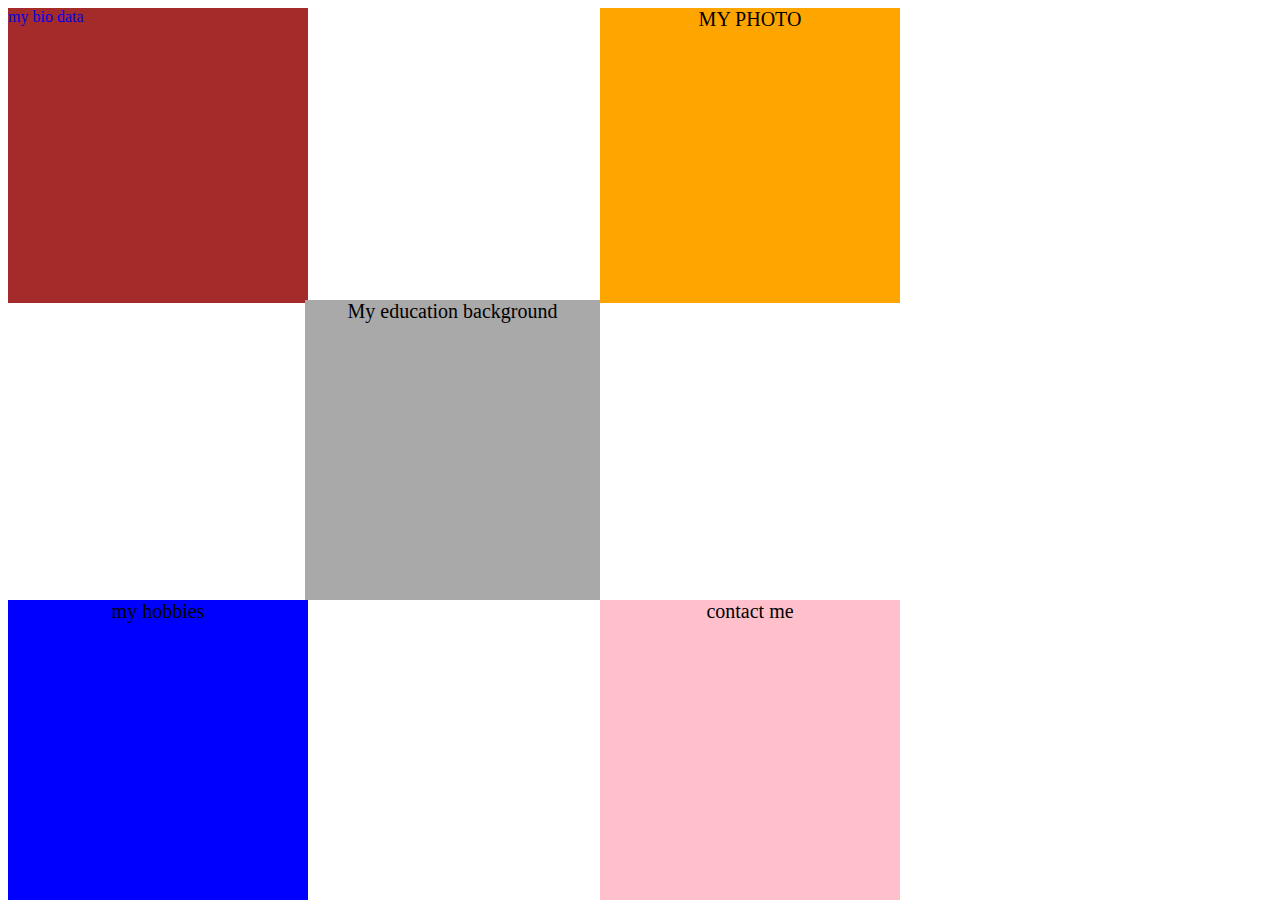
<file: index.html>
<!DOCTYPE html>
<html>

<head>
    <title> MUSIIMENTA CISSYLYN 2100705769 21/U/05769/EVE</title>
    <link rel="stylesheet" href="cc.css">
    <link rel="icon" href="images/favicon.ico">


</head>

<body>
    <a href="Bio.html ">
        <div class=" Bio ">
            <P>my bio data</P>
        </div>
    </a>
    <a href="photo.html">
        <div class="photo ">
            <p>MY PHOTO</p>
        </div>
    </a>
    <a href="Education.html ">
        <div class="Educ ">
            <p>My education background</p>
        </div>
    </a>
    <a href="Hobbies.html">
        <div class="hobby">
            <P>my hobbies</P>
        </div>
    </a>
    <a href="contact.html">
        <div class="contact">
            <p>contact me</p>
        </div>
    </a>





</body>

</html>
</file>
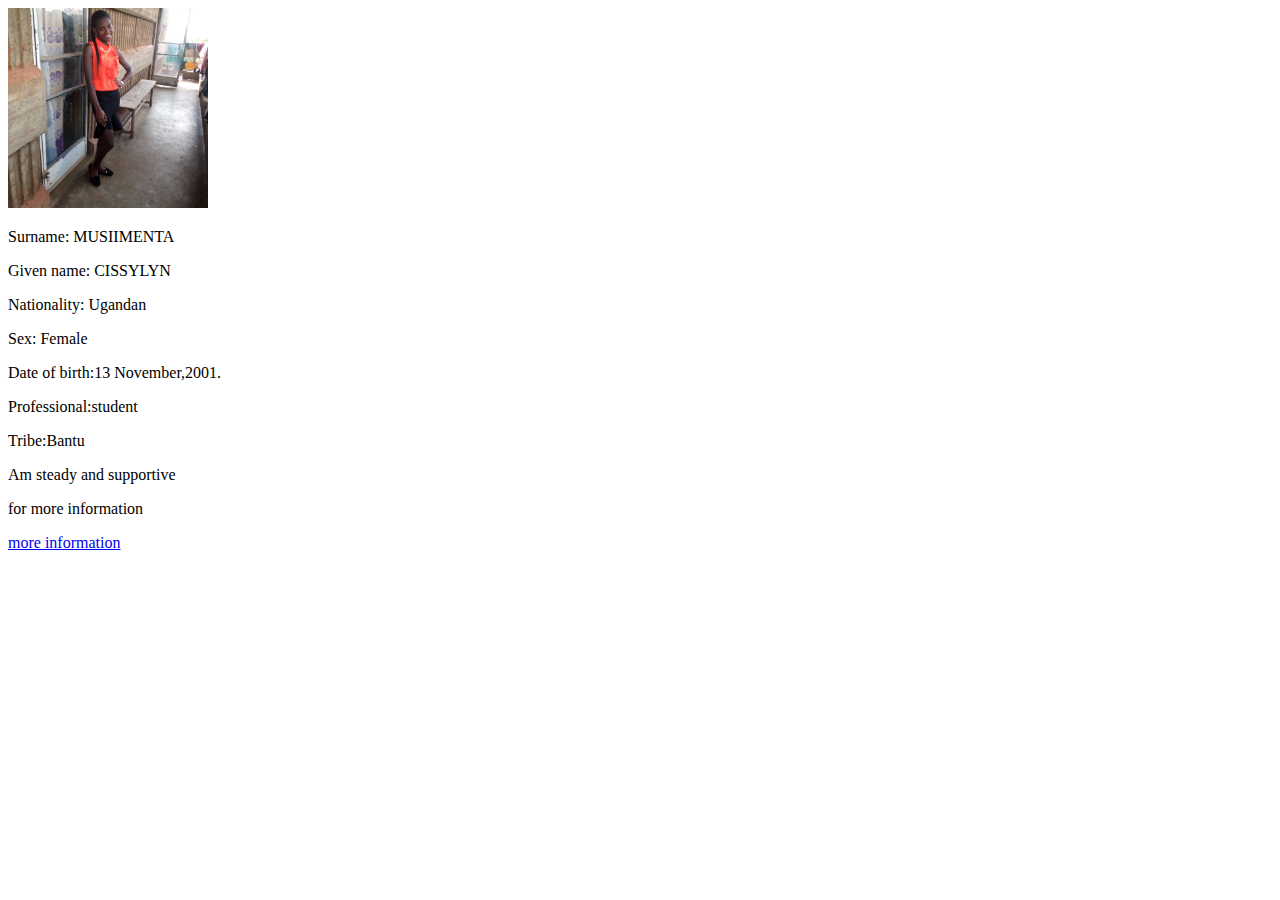
<file: Bio.html>
<!DOCTYPE html>
<html>

<head>
    <title> my bio data</title>
</head>

<body>
    <img src="images/cissy.jpg" width=200px height="200px" alt="go to home">
    <p>Surname: MUSIIMENTA </p>
    <p> Given name: CISSYLYN</p>
    <p>Nationality: Ugandan</p>
    <p>Sex: Female</p>
    <p>Date of birth:13 November,2001.</p>
    <p> Professional:student</p>
    <p>Tribe:Bantu</p>
    <p> Am steady and supportive </p>
    <p>for more information</p><a href="cissy.html">more information</a>


</body>

</html>
</file>
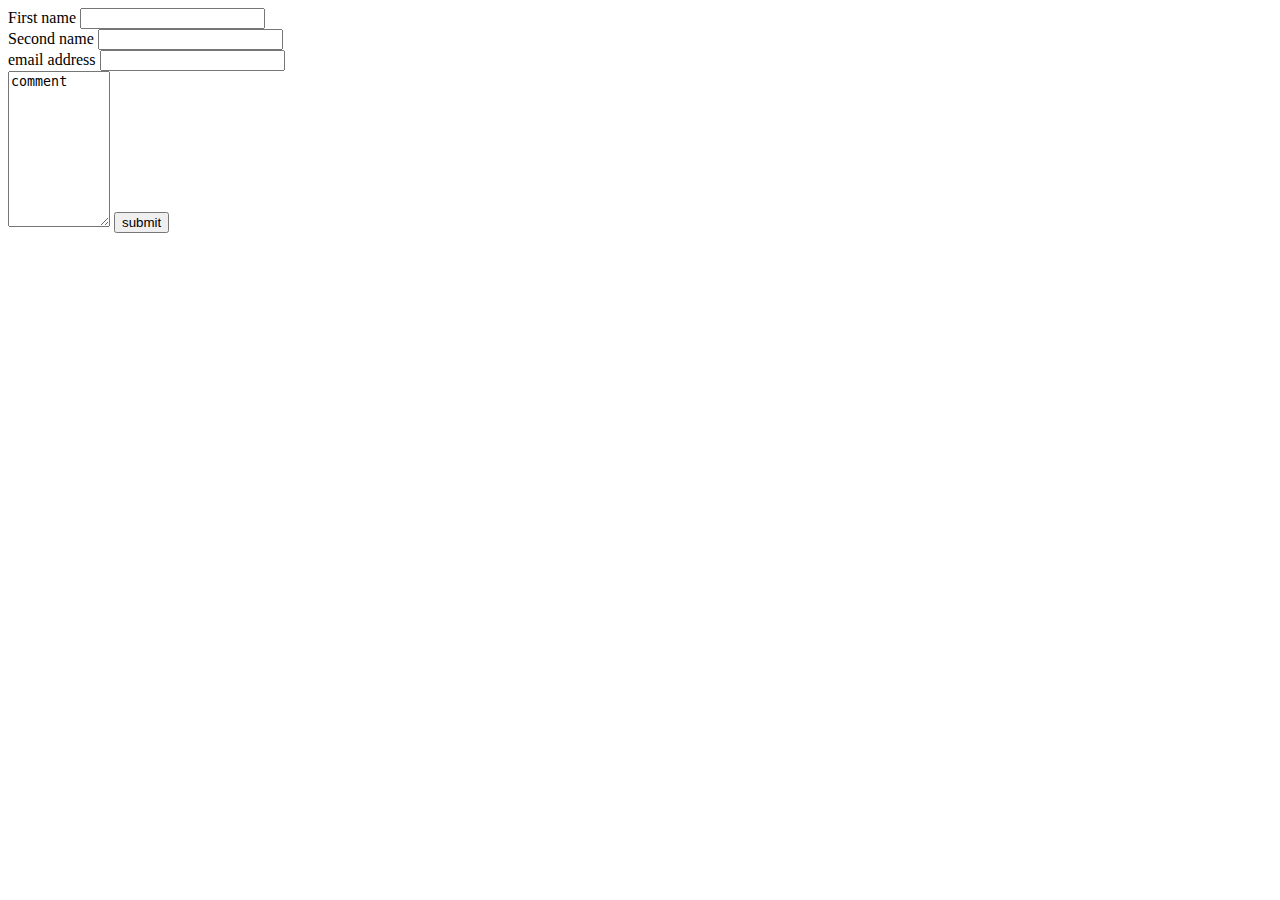
<file: contact.html>
<!DOCTYPE html>
<html>

<head>
    <title>MUSIIMENTA CISSYLYN</title>
</head>

<body>
    <form action="mailto:musiimentacissylyn7@gmail.com">
        <label for="First name">First name<label>
<input type="text" ><br>
<label for="Second name">Second name<label>
<input type="text"><br>
<label for="email address">email address</label>
        <input type="text"><br>
        <label for=" comment"><label>
<textarea name="comment"td=" "cols="10"rows="10">comment</textarea>
<button type ="submit">submit</button>
</form>
</body>
</html>
</file>
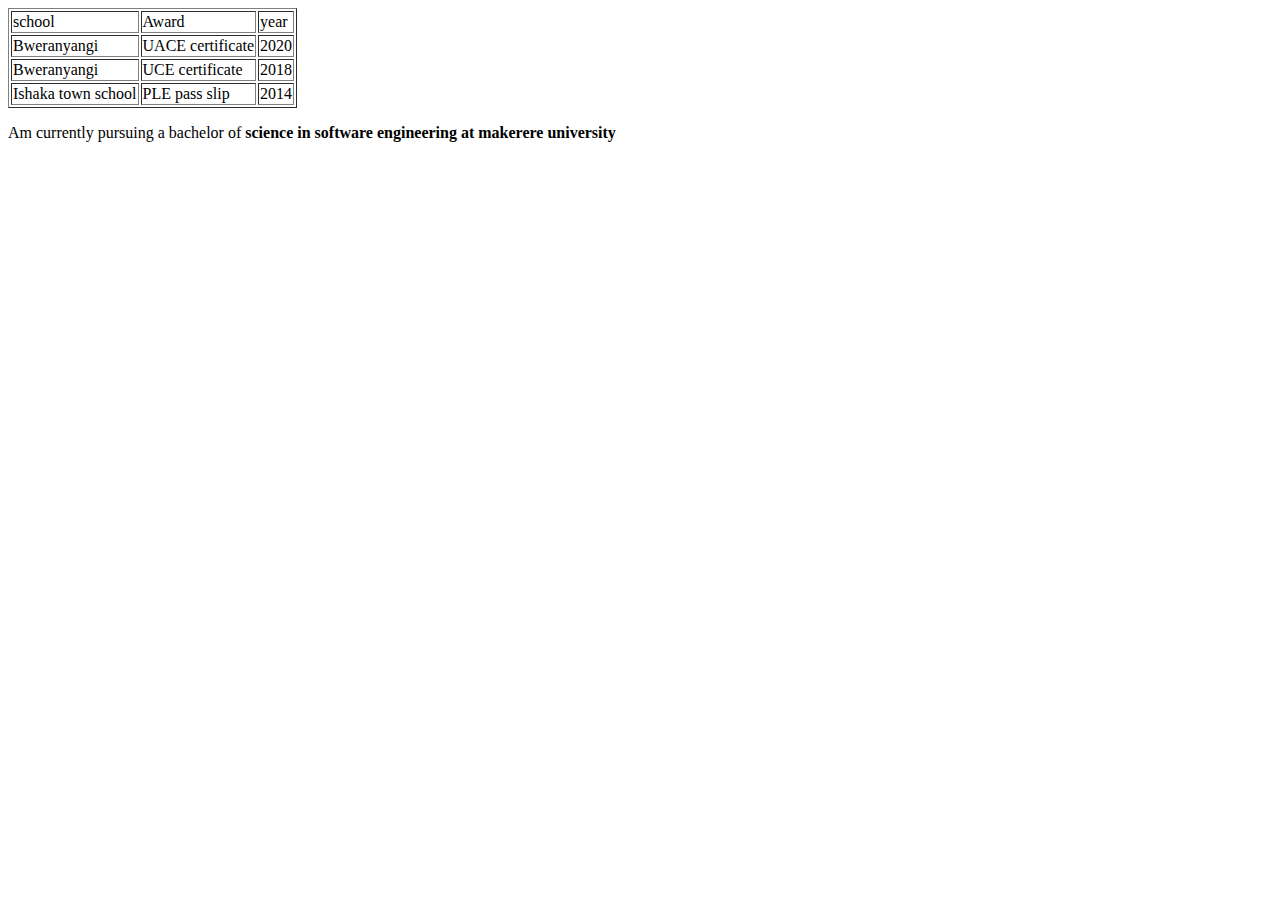
<file: Education.html>
<Doctype html>
    <html>

    <head>
        <title>
            my Education background</title>
    </head>

    <body>
        <table border="1">
            <tr>
                <td>school</td>
                <td> Award </td>
                <td>year</td>
            </tr>
            <tr>
                <td> Bweranyangi</td>
                <td>UACE certificate</td>
                <td> 2020 </td>
            </tr>
            <tr>
                <td> Bweranyangi</td>
                <td> UCE certificate</td>
                <td> 2018</td>
            </tr>
            <tr>
                <td>Ishaka town school</td>
                <td> PLE pass slip</p>
                    <td>2014</td>
            </tr>
        </table>
        <p>Am currently pursuing a bachelor of <strong>science in software engineering  at makerere university</strong></p>



    </body>

    </html>
</file>
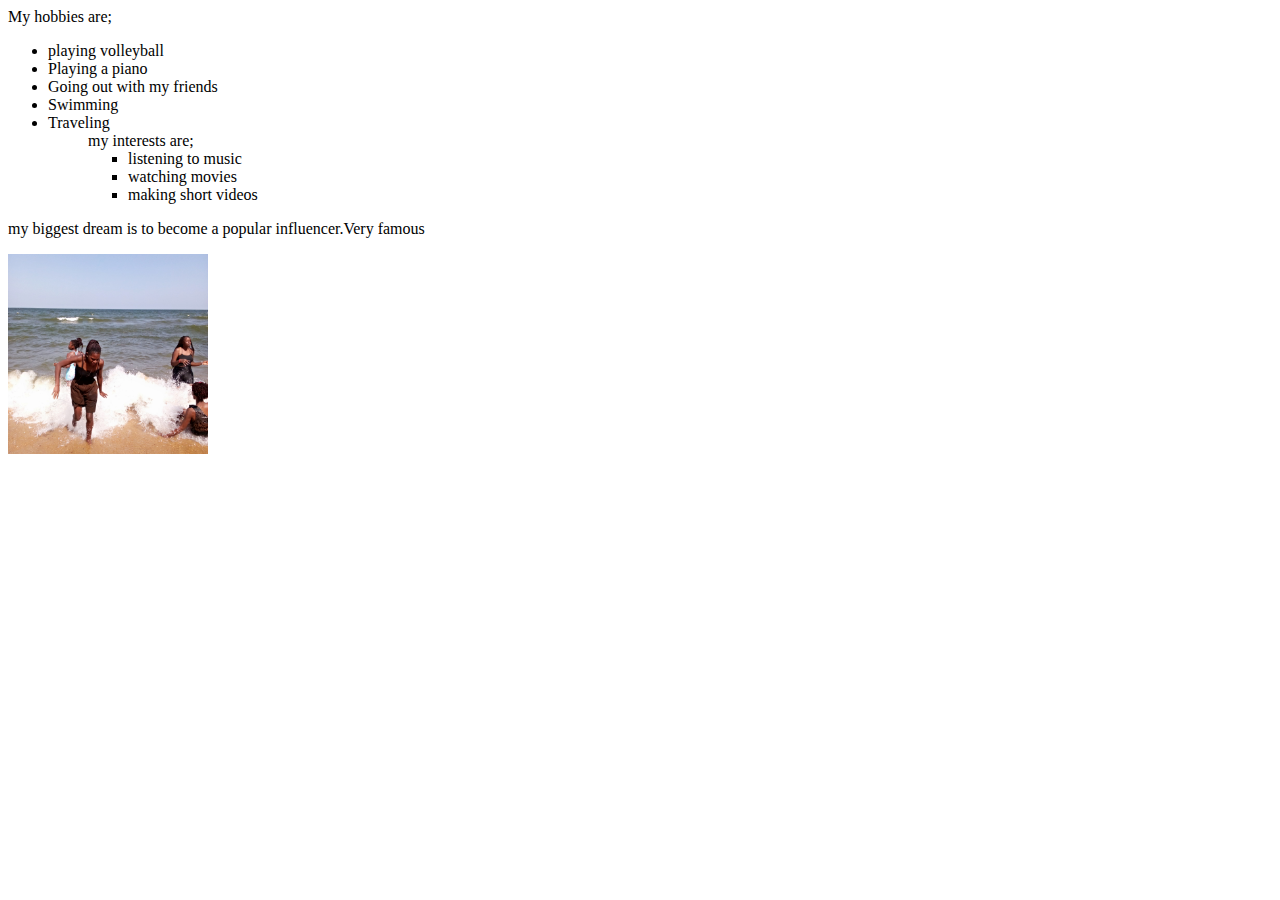
<file: Hobbies.html>
<! DOCTYPE html>
<html>

<head>
    <title>
        my hobbies
    </title>
</head>

<body>
    <section>
        <div> My hobbies are;
            <ul>
                <li>playing volleyball</li>
                <li>Playing a piano</li>
                <li> Going out with my friends</li>
                <li> Swimming</li>
                <li>Traveling</Traveling>
                    <ul>
                        <div> my interests are;
                            <ul>
                                <li> listening to music
                                </li>
                                <li> watching movies</li>
                                <li> making short videos</li>
                            </ul>
                        </div>

    </section>
    <p> my biggest dream is to become a popular influencer.Very famous</p>
    <img src="images/lyn.jpg" width="200px" weight="'200px" alt="go home">

</body>

</html>
</file>
<file: cc.css>
abody {
    position: relative;
}

.Bio {
    width: 300px;
    height: 295px;
    background-color: brown;
    cursor: pointer;
    position: absolute;
    display: inline-block;
}

.Bio:hover {
    background-color: blue;
}

.Educ {
    background-color: darkgrey;
    color: black;
    width: 295px;
    height: 300px;
    border: 5px;
    cursor: pointer;
    text-align: center;
    font-size: 20px;
    position: absolute;
    top: 300px;
    left: 305px;
}

.Educ:hover {
    background-color: rgb(173, 216, 72);
}

.photo {
    background-color: orange;
    color: black;
    width: 300px;
    height: 295px;
    border: 5px;
    cursor: pointer;
    text-align: center;
    font-size: 20px;
    position: absolute;
    left: 600px;
    display: inline-block;
}

.photo:hover {
    background-color: rgb(135, 95, 95)
}

.hobby {
    background-color: blue;
    color: black;
    width: 300px;
    height: 300px;
    border: 5px;
    cursor: pointer;
    text-align: center;
    font-size: 20px;
    position: absolute;
    top: 600px;
    display: inline-block;
}

.hobby:hover {
    background-color: yellowgreen;
    transition: 1.6px;
}

.contact {
    background-color: pink;
    color: black;
    width: 300px;
    height: 300px;
    border: 5px;
    cursor: pointer;
    text-align: center;
    font-size: 20px;
    position: absolute;
    top: 600px;
    left: 600px;
    display: inline-block;
}

.contact:hover {
    background-color: green;
}

p {
    margin: 0px;
}
</file>
